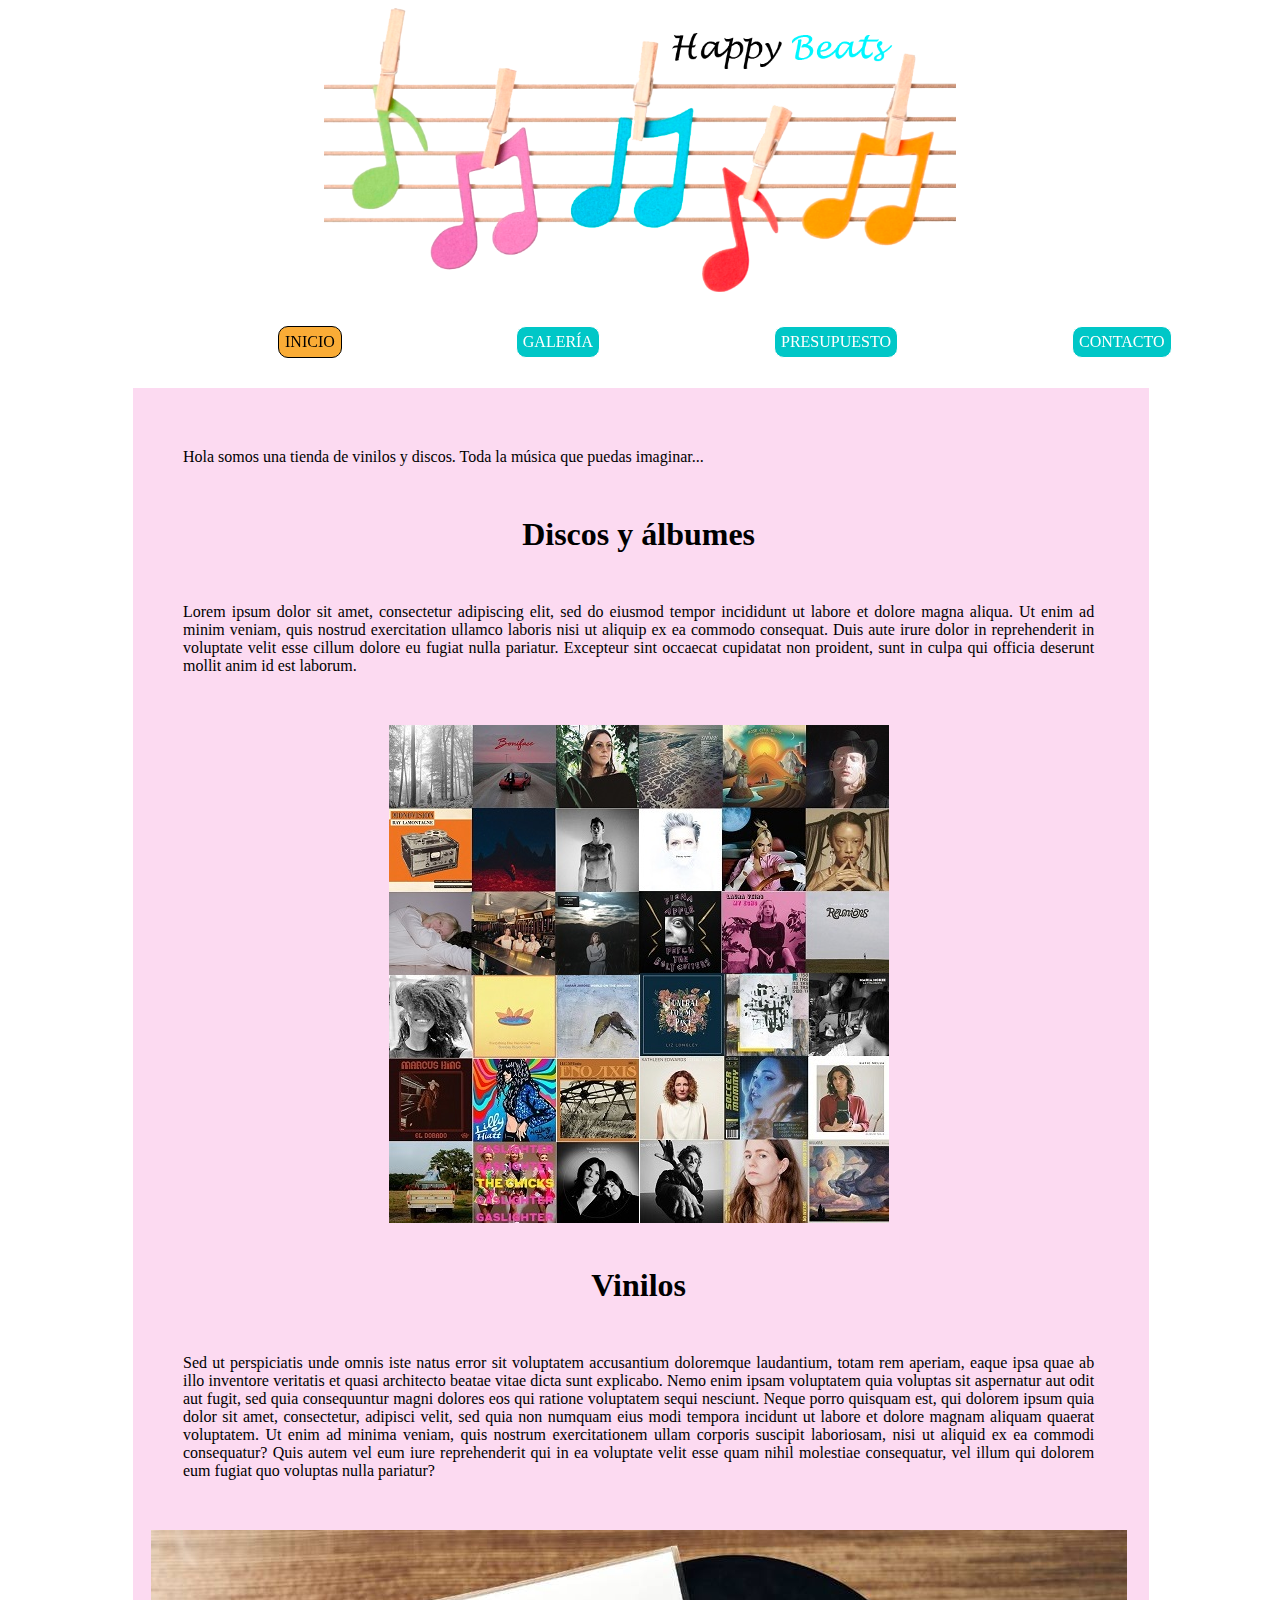
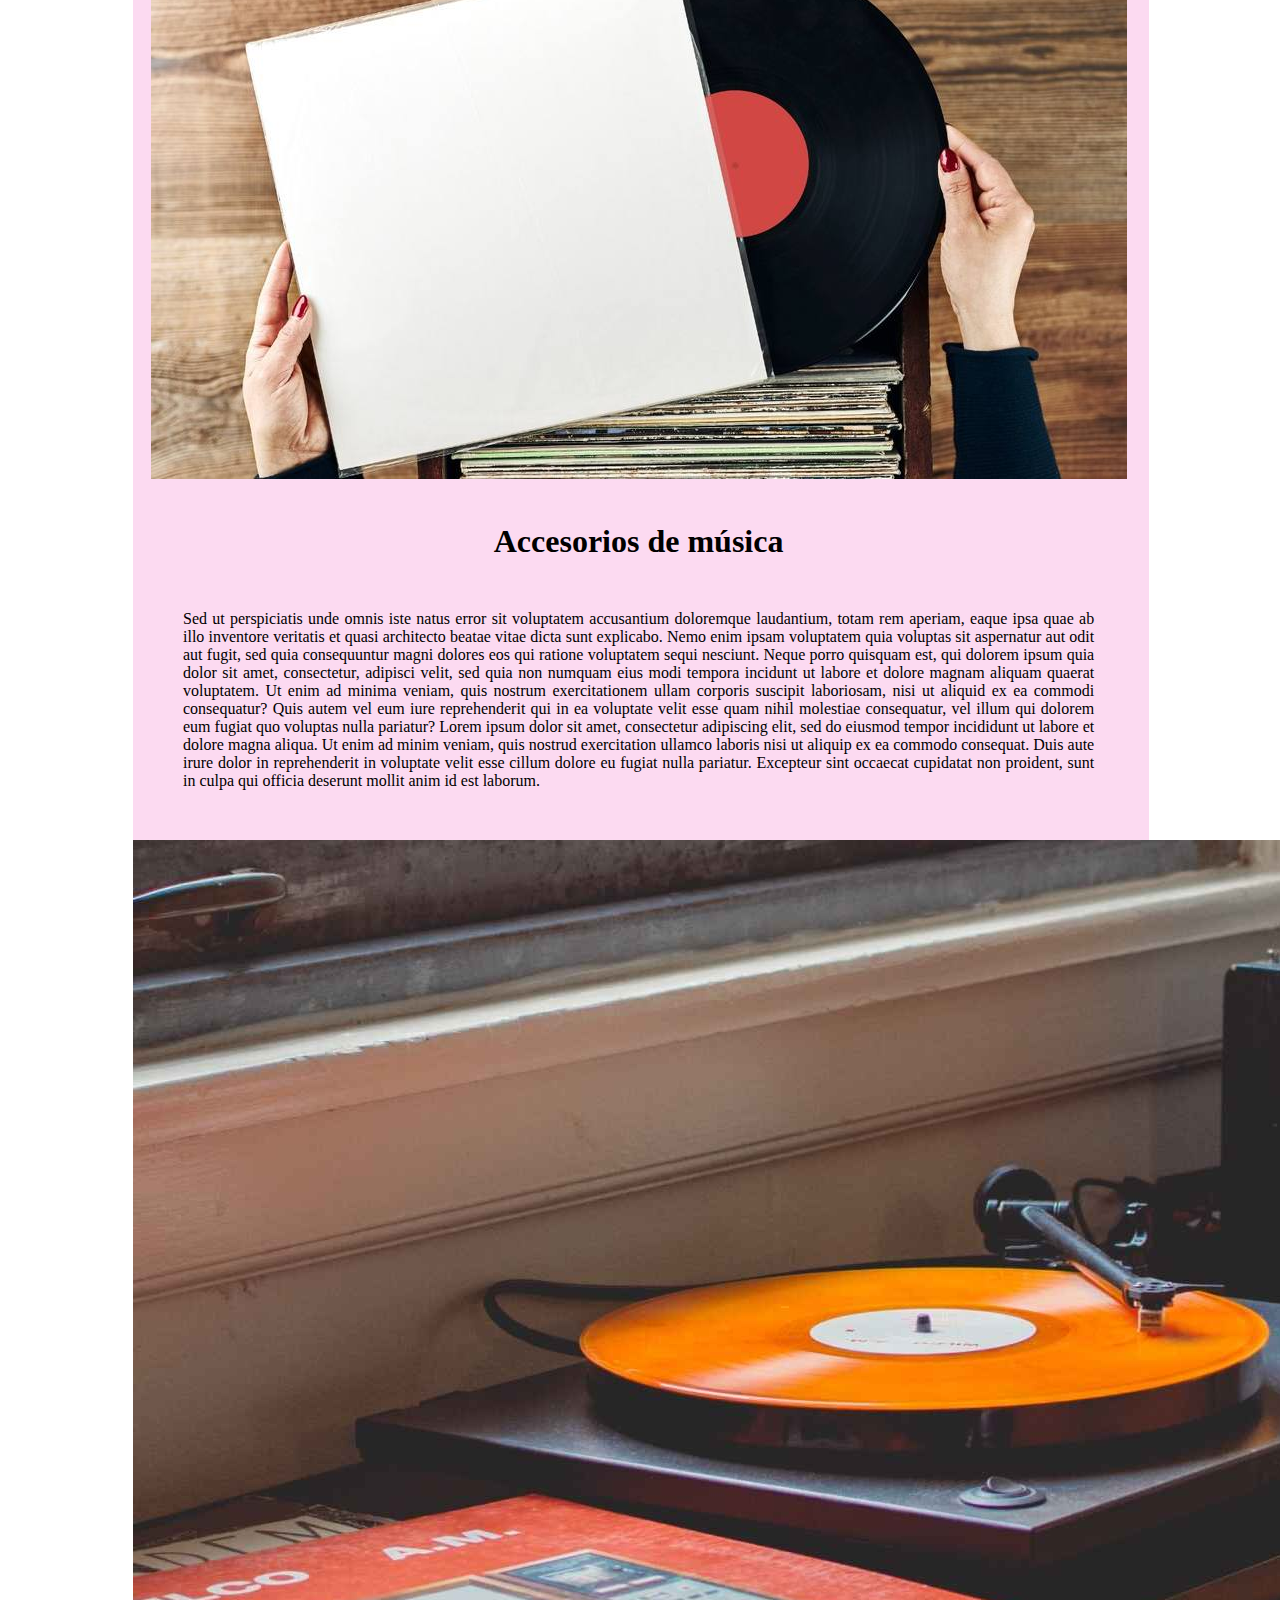
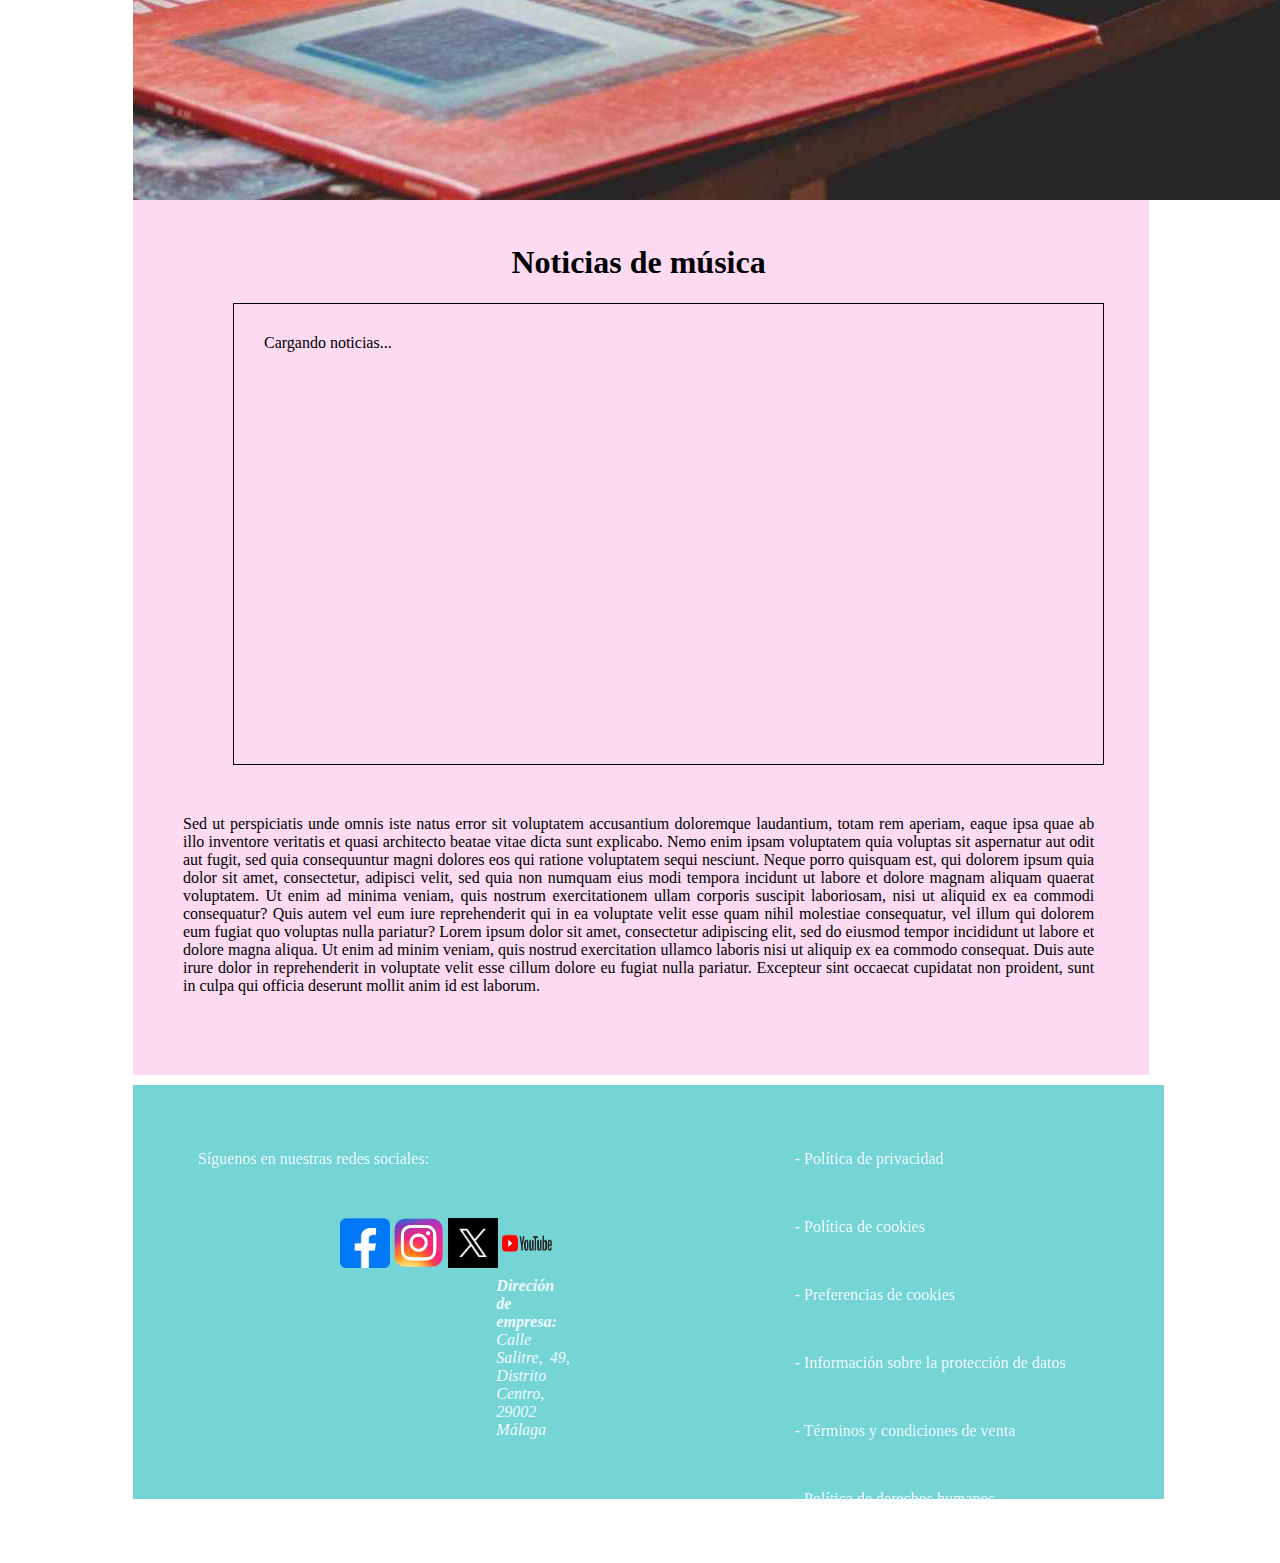
<file: index.html>
<!DOCTYPE html>
<html lang="zxx">
<head>
    <meta charset="UTF-8">
    <meta name="viewport" content="width=device-width, initial-scale=1.0">
    <meta name="Author" content="Irene">
    <meta name="category" content="Spanish, Musica, CDs, Vinilos">
    <meta name="description" content="Tienda de música y vinilos, de lo más antiguo a lo más actual.">
    <title>Happy Beats</title>
    <link rel="stylesheet" href="./css/general.css">
    <script src="./js/index.js"></script>
</head>
<body>
    <header>
        <img src="./imagenes/header.PNG" alt="Happy Beats" height="432px" width="960px">
    </header>
    <nav>
        <a href="#" id="activo">INICIO</a>
        <a href="./views/galeria.html">GALERÍA</a>
        <a href="./views/presupuesto.html">PRESUPUESTO </a>
        <a href="./views/contacto.html">CONTACTO</a>
    </nav>
    <main>
        <p>Hola somos una tienda de vinilos y discos. Toda la música que puedas imaginar...</p>
        <section>
            <h1>Discos y álbumes</h1>
            <p>Lorem ipsum dolor sit amet, consectetur adipiscing elit, sed do eiusmod tempor incididunt ut labore et dolore magna aliqua. Ut enim ad minim veniam, quis nostrud exercitation ullamco laboris nisi ut aliquip ex ea commodo consequat. Duis aute irure dolor in reprehenderit in voluptate velit esse cillum dolore eu fugiat nulla pariatur. Excepteur sint occaecat cupidatat non proident, sunt in culpa qui officia deserunt mollit anim id est laborum.</p>
            <div class="centrar"><img src="./imagenes/index1.jpg" alt="Discos" height="498px" width="500px"></div>
        </section>
        <section>
            <h1>Vinilos</h1>
            <p>Sed ut perspiciatis unde omnis iste natus error sit voluptatem accusantium doloremque laudantium, totam rem aperiam, eaque ipsa quae ab illo inventore veritatis et quasi architecto beatae vitae dicta sunt explicabo. Nemo enim ipsam voluptatem quia voluptas sit aspernatur aut odit aut fugit, sed quia consequuntur magni dolores eos qui ratione voluptatem sequi nesciunt. Neque porro quisquam est, qui dolorem ipsum quia dolor sit amet, consectetur, adipisci velit, sed quia non numquam eius modi tempora incidunt ut labore et dolore magnam aliquam quaerat voluptatem. Ut enim ad minima veniam, quis nostrum exercitationem ullam corporis suscipit laboriosam, nisi ut aliquid ex ea commodi consequatur? Quis autem vel eum iure reprehenderit qui in ea voluptate velit esse quam nihil molestiae consequatur, vel illum qui dolorem eum fugiat quo voluptas nulla pariatur?</p>
            <div class="centrar"><img src="./imagenes/index2.jpg" alt="Vinilos" height="549px" width="976px"></div>
        </section>
        <section>
            <h1>Accesorios de música</h1>
            <p>Sed ut perspiciatis unde omnis iste natus error sit voluptatem accusantium doloremque laudantium, totam rem aperiam, eaque ipsa quae ab illo inventore veritatis et quasi architecto beatae vitae dicta sunt explicabo. Nemo enim ipsam voluptatem quia voluptas sit aspernatur aut odit aut fugit, sed quia consequuntur magni dolores eos qui ratione voluptatem sequi nesciunt. Neque porro quisquam est, qui dolorem ipsum quia dolor sit amet, consectetur, adipisci velit, sed quia non numquam eius modi tempora incidunt ut labore et dolore magnam aliquam quaerat voluptatem. Ut enim ad minima veniam, quis nostrum exercitationem ullam corporis suscipit laboriosam, nisi ut aliquid ex ea commodi consequatur? Quis autem vel eum iure reprehenderit qui in ea voluptate velit esse quam nihil molestiae consequatur, vel illum qui dolorem eum fugiat quo voluptas nulla pariatur? Lorem ipsum dolor sit amet, consectetur adipiscing elit, sed do eiusmod tempor incididunt ut labore et dolore magna aliqua. Ut enim ad minim veniam, quis nostrud exercitation ullamco laboris nisi ut aliquip ex ea commodo consequat. Duis aute irure dolor in reprehenderit in voluptate velit esse cillum dolore eu fugiat nulla pariatur. Excepteur sint occaecat cupidatat non proident, sunt in culpa qui officia deserunt mollit anim id est laborum.</p>
            <div class="centrar"><img src="./imagenes/index3.jpg" alt="Reproductores" height="960px" width="1706px"></div>
        </section>
        <section>
            <h1>Noticias de música</h1>
            <div id="caja">Cargando noticias...</div>
            <p>Sed ut perspiciatis unde omnis iste natus error sit voluptatem accusantium doloremque laudantium, totam rem aperiam, eaque ipsa quae ab illo inventore veritatis et quasi architecto beatae vitae dicta sunt explicabo. Nemo enim ipsam voluptatem quia voluptas sit aspernatur aut odit aut fugit, sed quia consequuntur magni dolores eos qui ratione voluptatem sequi nesciunt. Neque porro quisquam est, qui dolorem ipsum quia dolor sit amet, consectetur, adipisci velit, sed quia non numquam eius modi tempora incidunt ut labore et dolore magnam aliquam quaerat voluptatem. Ut enim ad minima veniam, quis nostrum exercitationem ullam corporis suscipit laboriosam, nisi ut aliquid ex ea commodi consequatur? Quis autem vel eum iure reprehenderit qui in ea voluptate velit esse quam nihil molestiae consequatur, vel illum qui dolorem eum fugiat quo voluptas nulla pariatur? Lorem ipsum dolor sit amet, consectetur adipiscing elit, sed do eiusmod tempor incididunt ut labore et dolore magna aliqua. Ut enim ad minim veniam, quis nostrud exercitation ullamco laboris nisi ut aliquip ex ea commodo consequat. Duis aute irure dolor in reprehenderit in voluptate velit esse cillum dolore eu fugiat nulla pariatur. Excepteur sint occaecat cupidatat non proident, sunt in culpa qui officia deserunt mollit anim id est laborum.</p>
        </section>
    </main>
    <footer>
        <div class="redes_sociales">
            <p>Síguenos en nuestras redes sociales:</p>
            <a href="http://www.facebook.com" target="_blank"><img src="./imagenes/facebook.png" alt="Facebook" height="547px" width="540px"></a>
            <a href="http://www.instagram.com" target="_blank"><img src="./imagenes/instagram.png" alt="Instagram" height="350px" width="350px"></a>
            <a href="http://www.twitter.com" target="_blank"><img src="./imagenes/twitter.jpeg" alt="Twitter" height="1024px" width="1024px"></a>
            <a href="http://www.youtube.com" target="_blank"><img src="./imagenes/youtube.png" alt="YouTube" height="502px" width="754px"></a>
        </div>
        <div class="avisolegal">
        <p>- Política de privacidad</p>
        <p>- Política de cookies</p>
        <p>- Preferencias de cookies</p>
        <p>- Información sobre la protección de datos</p>
        <p>- Términos y condiciones de venta</p>
        <p>- Política de derechos humanos</p></div>
        <div class="direccion_empresa">
            <p><strong>Direción de empresa:</strong> Calle Salitre, 49, Distrito Centro, 29002 Málaga</p>
        </div>
    </footer>
</body>
</html>
</file>
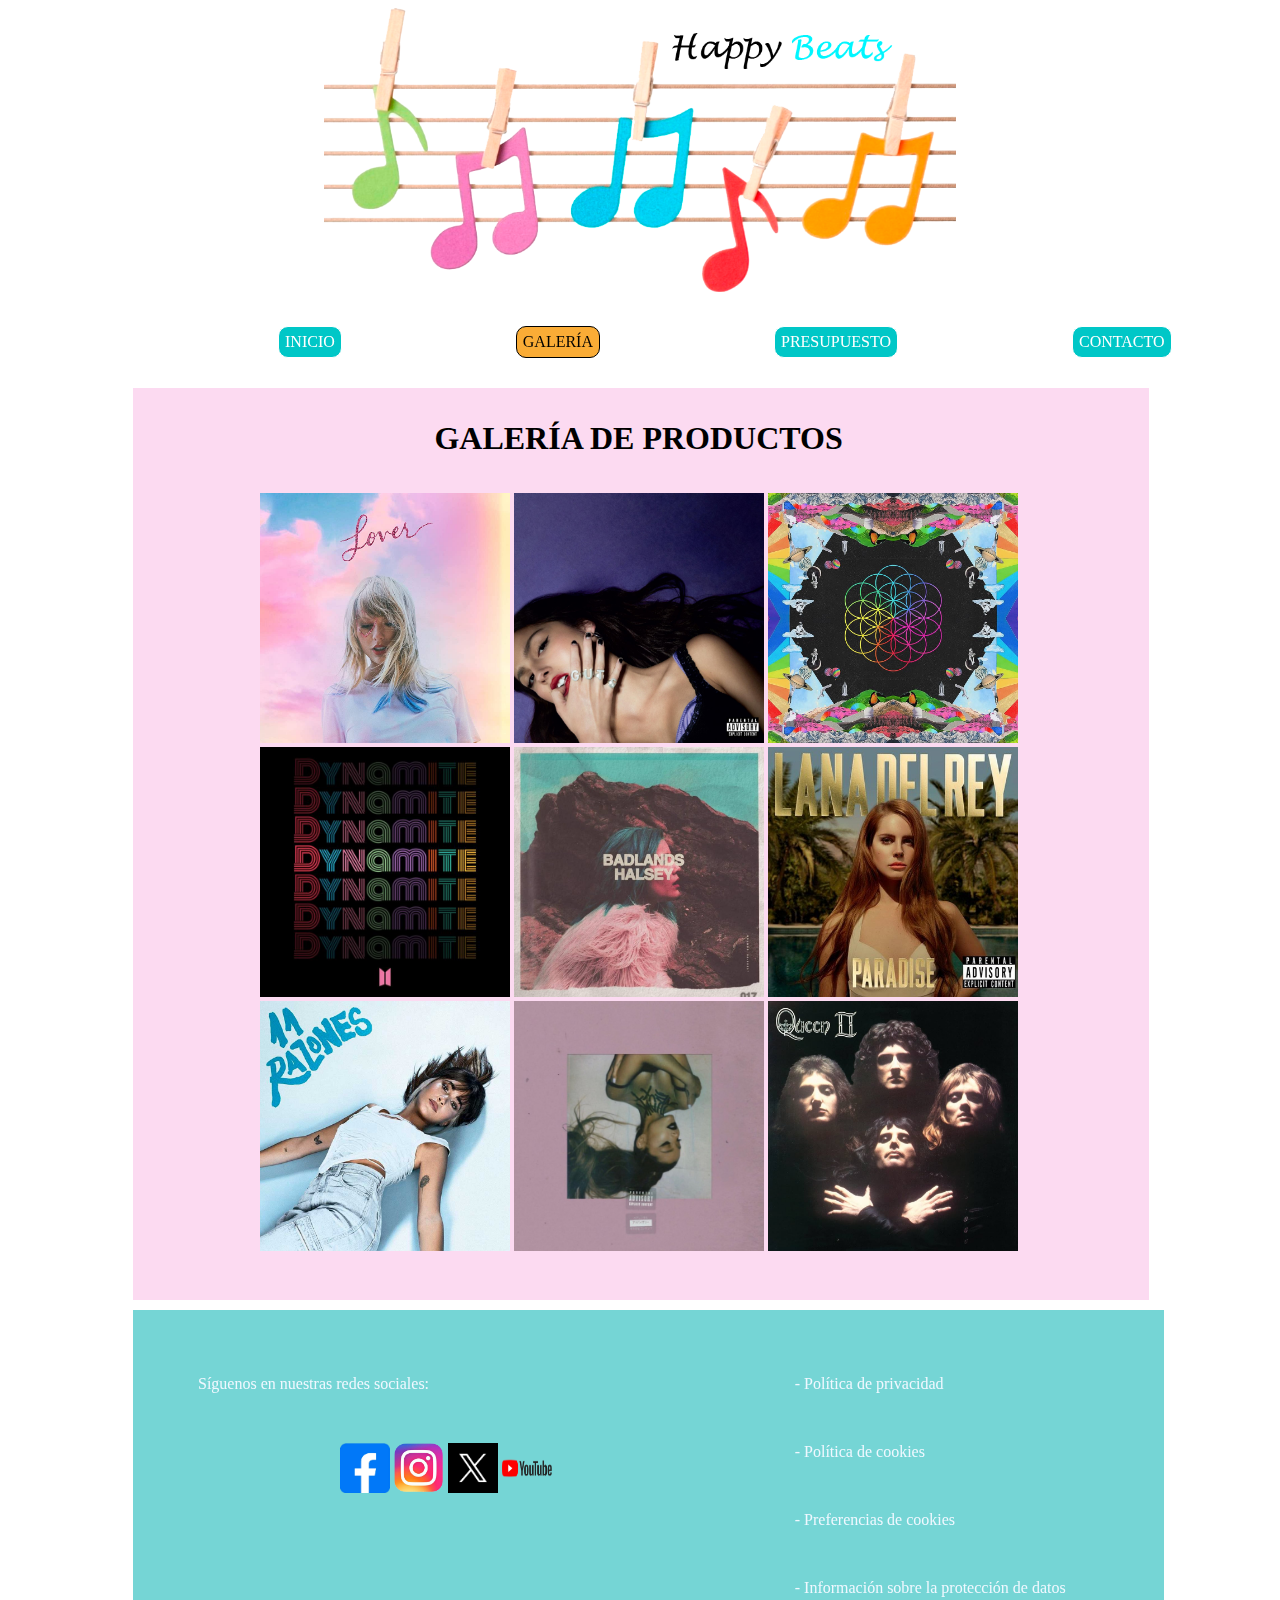
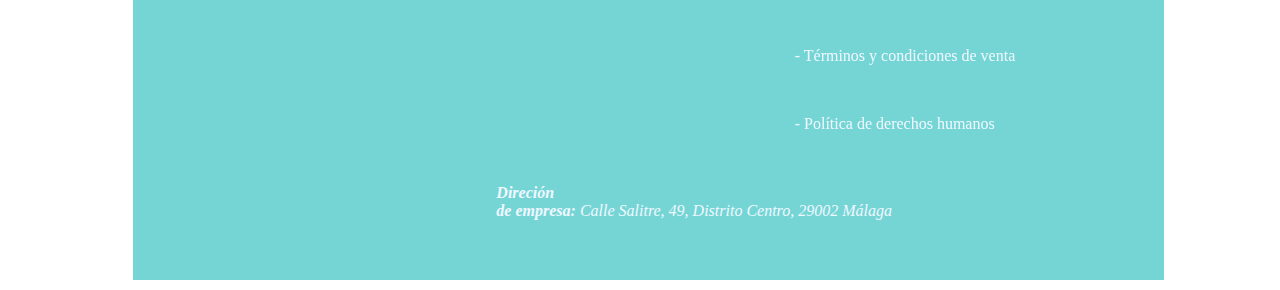
<file: views/galeria.html>
<!DOCTYPE html>
<html lang="es">
<head>
    <meta charset="UTF-8">
    <meta name="viewport" content="width=device-width, initial-scale=1.0">
    <meta name="Author" content="Irene">
    <meta name="category" content="Spanish, Musica, CDs, Vinilos">
    <meta name="description" content="Tienda de música y vinilos, de lo más antiguo a lo más actual.">
    <title>Happy Beats</title>
    <link rel="stylesheet" href="./../css/general.css">
    <link rel="stylesheet" href="./../css/galeria.css">
   <link rel="stylesheet" href="../assets/lightbox2-2.11.4/css/lightbox.min.css">

</head>
<body>
    <header>
        <img src="./../imagenes/header.PNG" alt="Happy Beats">
    </header>
    <nav>
        <a href="./../index.html">INICIO</a>
        <a href="#" id="activo">GALERÍA</a>
        <a href="./presupuesto.html">PRESUPUESTO </a>
        <a href="./contacto.html">CONTACTO</a>
    </nav>
    <main>
        <h1>GALERÍA DE PRODUCTOS</h1>
        <div class="galeria">
            <a href="./../imagenes/disco1.jpg" data-lightbox="album" data-title="Taylor Swift."><img class="album" src="./../imagenes/disco1.jpg" alt=""></a>
            <a href="./../imagenes/disco2.jpeg" data-lightbox="album" data-title="Olivia Rodrigo."><img class="album" src="./../imagenes/disco2.jpeg" alt=""></a>
            <a href="./../imagenes/disco3.jpg" data-lightbox="album" data-title="Coldplay."><img class="album" src="./../imagenes/disco3.jpg" alt=""></a>
            <a href="./../imagenes/disco4.jpg" data-lightbox="album" data-title="BTS."><img class="album" src="./../imagenes/disco4.jpg" alt="Dynamite"></a> 
            <a href="./../imagenes/disco5.jpg" data-lightbox="album" data-title="Halsey."><img class="album" src="./../imagenes/disco5.jpg" alt=""></a>
            <a href="./../imagenes/disco6.jpg" data-lightbox="album" data-title="Lana del Rey."><img class="album" src="./../imagenes/disco6.jpg" alt=""></a>
            <a href="./../imagenes/disco7.jpg" data-lightbox="album" data-title="Aitana."><img class="album" src="./../imagenes/disco7.jpg" alt=""></a>
            <a href="./../imagenes/disco8.jpg" data-lightbox="album" data-title="Ariana Grande."><img class="album" src="./../imagenes/disco8.jpg" alt=""></a>
            <a href="./../imagenes/disco9.jpg" data-lightbox="album" data-title="Queen."><img class="album" src="./../imagenes/disco9.jpg" alt=""></a>     
        </div>       
    </main>
    <footer>
        <div class="redes_sociales">
            <p>Síguenos en nuestras redes sociales:</p>
            <a href="http://www.facebook.com" target="_blank"><img src="./../imagenes/facebook.png" alt="Facebook"></a>
            <a href="http://www.instagram.com" target="_blank"><img src="./../imagenes/instagram.png" alt="Instagram"></a>
            <a href="http://www.twitter.com" target="_blank"><img src="./../imagenes/twitter.jpeg" alt="Twitter"></a>
            <a href="http://www.youtube.com" target="_blank"><img src="./../imagenes/youtube.png" alt="YouTube"></a>
        </div>
        <div class="avisolegal">
        <p>- Política de privacidad</p>
        <p>- Política de cookies</p>
        <p>- Preferencias de cookies</p>
        <p>- Información sobre la protección de datos</p>
        <p>- Términos y condiciones de venta</p>
        <p>- Política de derechos humanos</p></div>
        <div class="direccion_empresa">
            <p><br><br><br><br><br><br><br><br><br><br><br><br><br><br><br><br><br><br><br><br><br><br><br>
            <strong>Direción de empresa:</strong> Calle Salitre, 49, Distrito Centro, 29002 Málaga</p>
        </div>
    </footer>
    <script src="./../assets/lightbox2-2.11.4/js/lightbox-plus-jquery.min.js"></script>
</body>
</html>
</file>
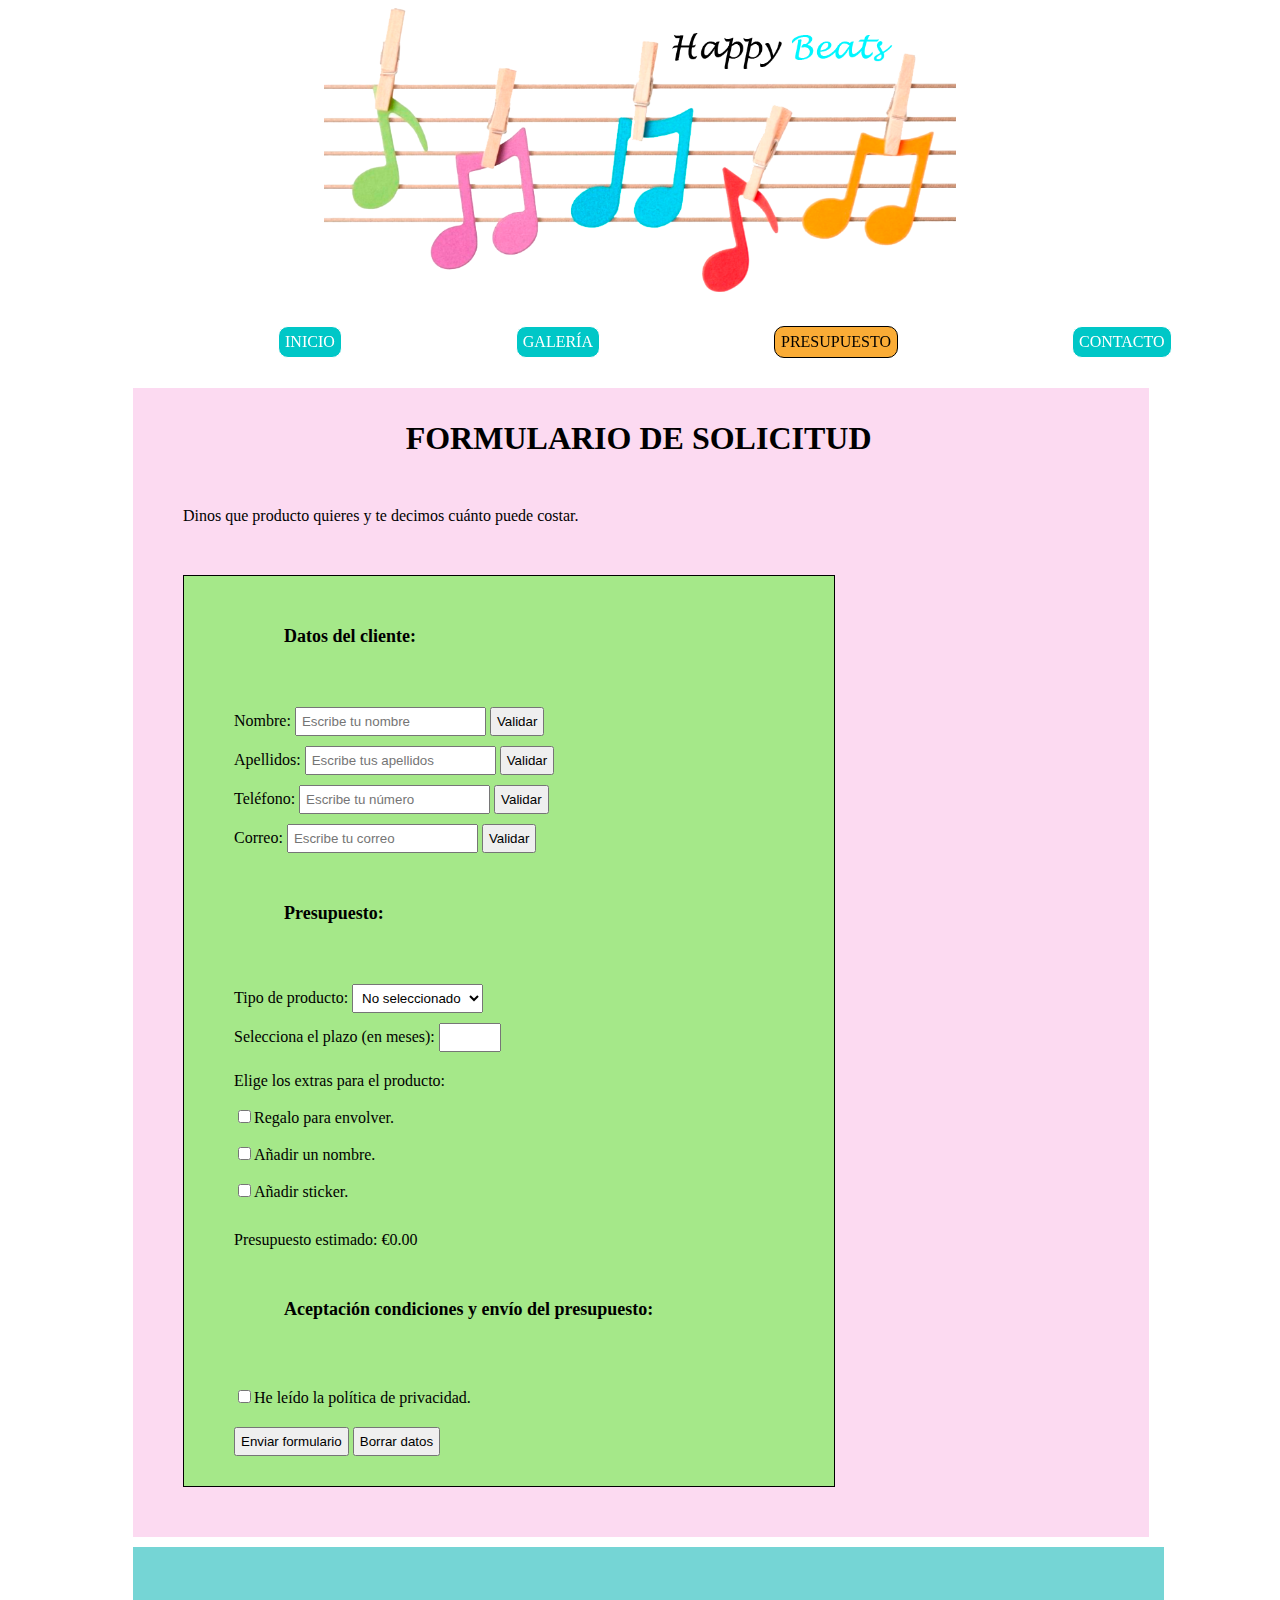
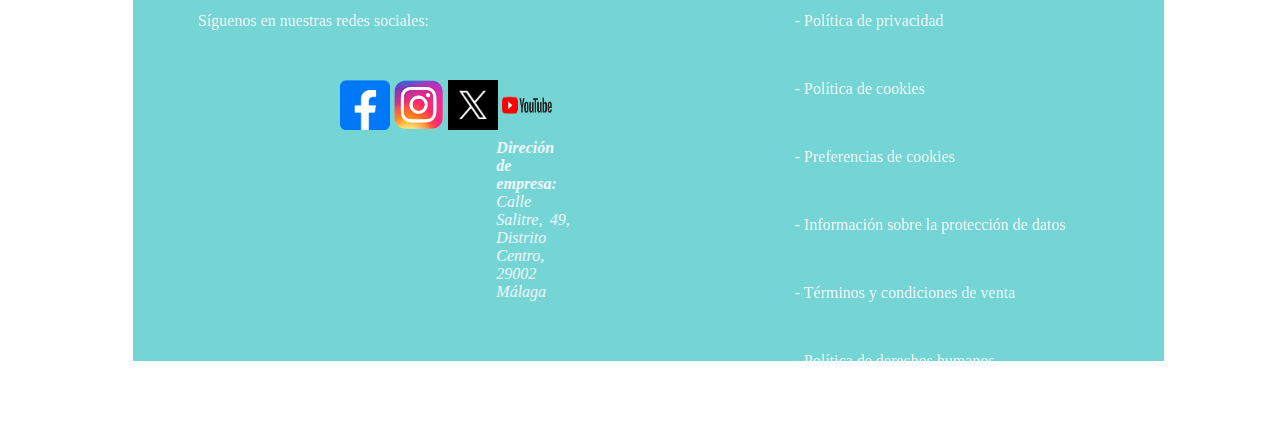
<file: views/presupuesto.html>
<!DOCTYPE html>
<html lang="es">
<head>
    <meta charset="UTF-8">
    <meta name="viewport" content="width=device-width, initial-scale=1.0">
    <meta name="Author" content="Irene">
    <meta name="category" content="Spanish, Musica, CDs, Vinilos">
    <meta name="description" content="Tienda de música y vinilos, de lo más antiguo a lo más actual.">
    <title>Happy Beats</title>
    <link rel="stylesheet" href="./../css/general.css">
    <link rel="stylesheet" href="./../css/presupuesto.css">
    <script src="./../js/formulario.js"></script>
</head>
<body>
    <header>
        <img src="./../imagenes/header.PNG" alt="Happy Beats" height="432px" width="960px">
    </header>
    <nav>
        <a href="./../index.html">INICIO</a>
        <a href="./galeria.html">GALERÍA</a>
        <a href="#" id="activo">PRESUPUESTO </a>
        <a href="./contacto.html">CONTACTO</a>
    </nav>
    <main>
        <h1>FORMULARIO DE SOLICITUD</h1>
        <p>Dinos que producto quieres y te decimos cuánto puede costar.</p>
        <form action="./../index.html" method="post" name="formulario" onsubmit="return validarFormulario()">
        <p>Datos del cliente:</p>
            <div><label for="nombre">Nombre: </label>
            <input type="text" id="nombre" name="nombre" placeholder="Escribe tu nombre" maxlength="15">
            <input type="button" name="nboton" value="Validar" onclick="validarNombre()"></div>
            <div><label for="apellidos">Apellidos: </label>
            <input type="text" id="apellidos" name="apellidos" placeholder="Escribe tus apellidos" maxlength="40">
            <input type="button" name="aboton" value="Validar" onclick="validarApellidos()"></div>
            <div><label for="telefono">Teléfono: </label>
            <input type="tel" id="telefono" name="telefono" placeholder="Escribe tu número" maxlength="9">
            <input type="button" name="tboton" value="Validar" onclick="validarTelefono()"></div>
            <div><label for="correo">Correo: </label>
            <input type="email" id="correo" name="correo" placeholder="Escribe tu correo">
            <input type="button" name="cboton" value="Validar" onclick="validarCorreo()"></div>

        <p>Presupuesto:</p>
           <div><label for="producto">Tipo de producto: </label>
            <select name="producto" id="producto" onchange="calcularPresupuesto()">
                <option value="">No seleccionado</option>
                <option value="producto1" id="D" data-precio="10">Disco</option>
                <option value="producto2" id="V" data-precio="20">Vinilo</option>
                <option value="producto3" id="R" data-precio="50">Reproductores</option>
              </select></div>
              <div class="meses"><label for="plazo">Selecciona el plazo (en meses):</label>
              <input type="number" id="plazo" name="plazo" min="1" max="12" onchange="calcularPresupuesto()"></div>
              <div><label>Elige los extras para el producto:</label></div>
              <input type="checkbox" id="extra1" onchange="calcularPresupuesto()">Regalo para envolver.<br>
              <input type="checkbox" id="extra2" onchange="calcularPresupuesto()">Añadir un nombre.<br>
              <input type="checkbox" id="extra3" onchange="calcularPresupuesto()">Añadir sticker.<br>
              
            <div class="presupuesto"><label>Presupuesto estimado:</label>
              <span id="presupuesto">€0.00</span></div>


        <p>Aceptación condiciones y envío del presupuesto:</p>
            <input type="checkbox" id="aceptar">He leído la política de privacidad.<br>
            <input type="submit" value="Enviar formulario" id="enviar">
            <input type="reset" value="Borrar datos" id="borrar">
        </form>
    </main>
    <footer>
        <div class="redes_sociales">
            <p>Síguenos en nuestras redes sociales:</p>
            <a href="http://www.facebook.com" target="_blank"><img src="./../imagenes/facebook.png" alt="Facebook" height="547px" width="540px"></a>
            <a href="http://www.instagram.com" target="_blank"><img src="./../imagenes/instagram.png" alt="Instagram" height="350px" width="350px"></a>
            <a href="http://www.twitter.com" target="_blank"><img src="./../imagenes/twitter.jpeg" alt="Twitter" height="1024px" width="1024px"></a>
            <a href="http://www.youtube.com" target="_blank"><img src="./../imagenes/youtube.png" alt="YouTube" height="502px" width="754px"></a>
        </div>
        <div class="avisolegal">
        <p>- Política de privacidad</p>
        <p>- Política de cookies</p>
        <p>- Preferencias de cookies</p>
        <p>- Información sobre la protección de datos</p>
        <p>- Términos y condiciones de venta</p>
        <p>- Política de derechos humanos</p></div>
        <div class="direccion_empresa">
            <p><strong>Direción de empresa:</strong> Calle Salitre, 49, Distrito Centro, 29002 Málaga</p>
        </div>
    </footer>
</body>
</html>
</file>
<file: css/general.css>
header{
    text-align: center;
}
header img{
    height: auto;
    width: 50%;
}
nav{
    margin-left: 100px;
    padding-top: 30px;
    padding-bottom: 20px;
    position: sticky;
    top: 20px;

}
p a{
    color: black;
    background-color: rgba(240, 78, 78, 0.499);
}
p a:hover{
    font-size: larger;
    text-decoration: none;
}
nav a {
    text-decoration:none;
    color: white;
    -webkit-transition: color .4s linear;
    -moz-transition: color .4s linear;
    -ms-transition: color .4s linear;
    -o-transition: color .4s linear;
    transition: color .4s linear;
    display: inline-block;
    margin-left: 170px;
    border: 1px solid;
    padding: 6px;
    border-radius: 10px;
    background: rgb(0, 199, 199);
}
nav a:hover {
    color: black;
    cursor: pointer;
    -webkit-transition: color .4s linear;
    -moz-transition: color .4s linear;
    -ms-transition: color .4s linear;
    -o-transition: color .4s linear;
    transition: color .4s linear;
}
#activo{
    background-color: rgb(250, 172, 54);
    color: black;
}

main{
    margin: 10px;
    width: 80%;
    margin-left: 125px;
    background-color: rgba(240, 78, 191, 0.212);
    padding-top: 10px;
    padding-right: 5px;
    padding-bottom: 30px;
}
main img{
    width: auto;
}
footer{
    background-color:rgba(0, 177, 177, 0.541);
    color: aliceblue;
    padding: 5px;
    margin: 10px;
    padding: 10px;
    width: 80%;
    margin-left: 125px;
}
.redes_sociales{
    width: 40%;
    padding: 5px;
    position: relative;
    float: left;
    text-align: right;
}
.avisolegal{
    width: 40%;
    margin-left: 170px;
    padding: 5px;
    position: relative;
    float: right;
}
footer img{
    height: 50px;
    width: 50px;
}
.direccion_empresa{
    font-style: italic;
    text-align: center;
    margin-left: 30%;
}
#logo{
    height: 250px;
    width: auto;
    margin-top: 50px;
    position: absolute;
    margin-left: 380px;
    margin-bottom: 20px;
}
h1{
    text-align: center;
}
h2{
    margin: 60px;
}
#mapa{
    margin-left: 50px;
    width: 600px;
    height: 450px;
}
p{
    margin: 50px;
    text-align: justify;
}
.centrar {
    text-align: center;
    margin-bottom: 40px;
}
.data{
    border: 1px solid black;
    width: 70%;
    margin-left: 30px;
}
.galeria{
    text-align: center;
}
#caja{
    border: 1px solid black;
    height: 400px;
    width: 80%;
    padding: 30px;
    margin-left: 100px;
}

section a{
    margin-left: 100px;
}
</file>
<file: css/galeria.css>
.galeria{
    display: inline-block;
    padding: 10px;
    margin: 5px;
    align-items: center;
}
.album{
    height: 250px;
    width: 250px;
}
</file>
<file: css/presupuesto.css>
form p{
    font-weight: bold;
    font-size: 18px;
}
form{

    border: 1px solid;
    width: 600px;
    margin-left: 50px;
    margin-bottom: 20px;
    gap: 1rem;
    background:  rgba(116, 240, 78, 0.64);
    padding-left: 50px;
    padding-bottom: 30px;
}


form input,
form select {
  padding: 5px;
  margin-top: 10px;
}

form input[type="checkbox"] {
    margin-top: 20px;
}

.meses{
    margin-bottom: 20px;
}

.presupuesto{
    margin-top: 30px;
}


form input[type="submit"],
form input[type="reset"]{
    margin-top: 20px;
}
</file>
